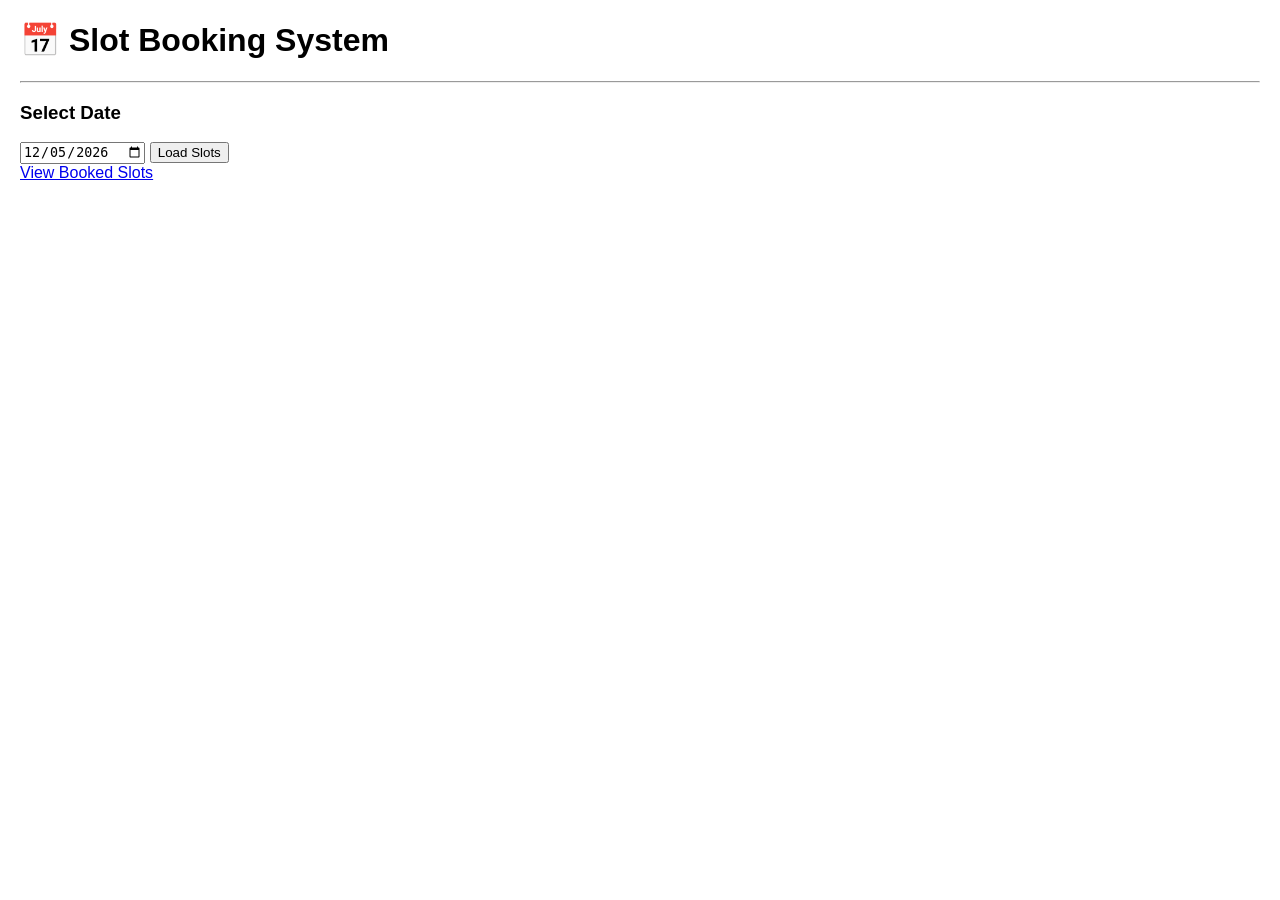
<file: frontend/index.html>
<!DOCTYPE html>
<html>
<head>
    <title>Slot Booking</title>
    <link rel="stylesheet" href="css/style.css">
</head>

<body>

<h1>📅 Slot Booking System</h1>
<hr> 
<h3>Select Date</h3>
<input type="date" id="datePicker">
<button onclick="loadSlots()">Load Slots</button>


<div id="slots"></div>

<a href="booked.html">View Booked Slots</a>

<script src="js/script.js"></script>

</body>
</html>
</file>
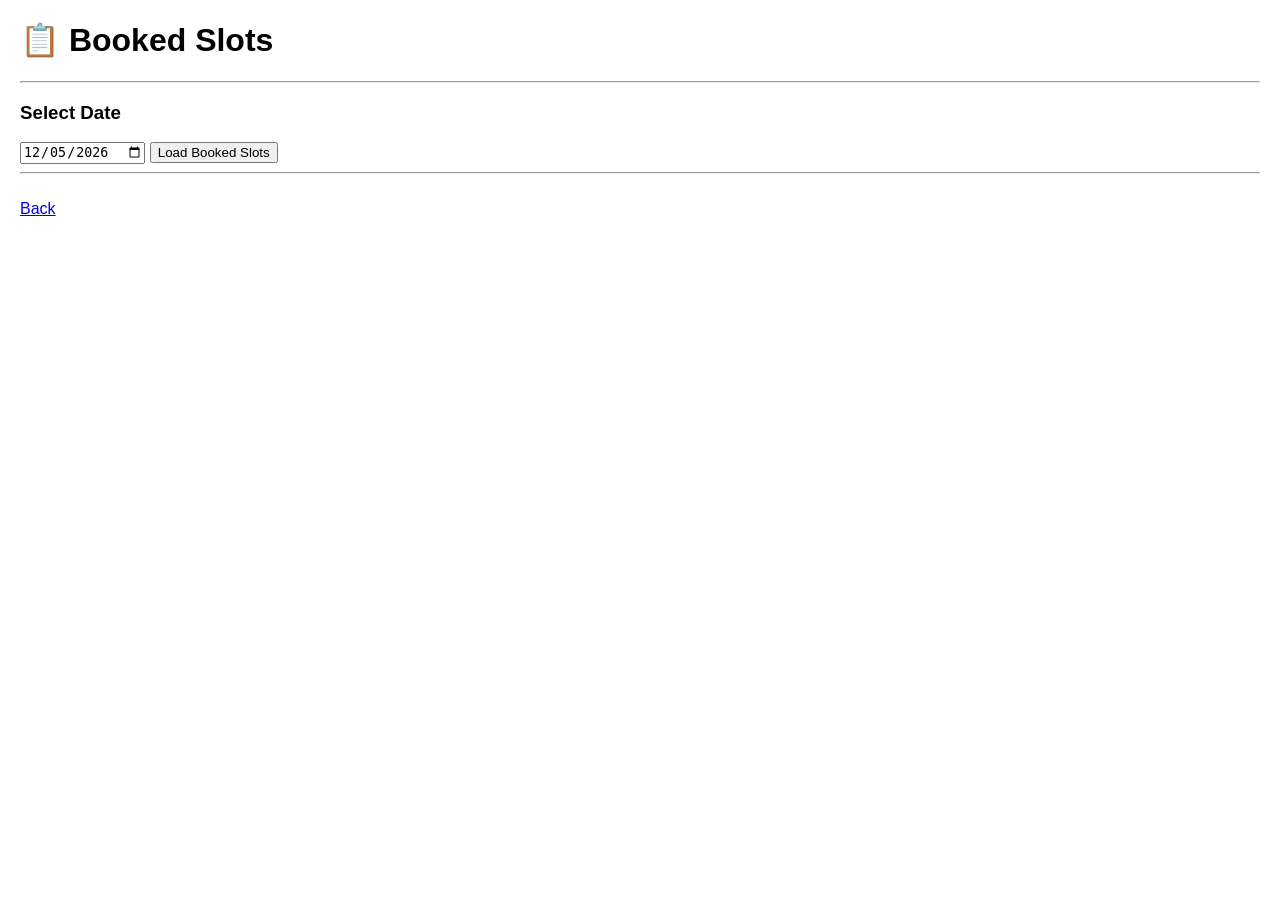
<file: frontend/booked.html>
<!DOCTYPE html>
<html>
<head>
    <title>Booked Slots</title>
    <link rel="stylesheet" href="css/style.css">
</head>

<body>

<h1>📋 Booked Slots</h1>
<hr>

<!-- DATE FILTER -->
<h3>Select Date</h3>
<input type="date" id="datePicker">
<button onclick="loadBookedSlots()">Load Booked Slots</button>

<hr>

<div id="bookedSlots"></div>

<br>
<a href="index.html">Back</a>

<script src="js/script.js"></script>

</body>
</html>
</file>
<file: frontend/css/style.css>
body {
    font-family: Arial;
    margin: 20px;
}

.card {
    padding: 10px;
    border: 1px solid #ccc;
    margin-bottom: 10px;
}

.booked {
    color: red;
}
</file>
